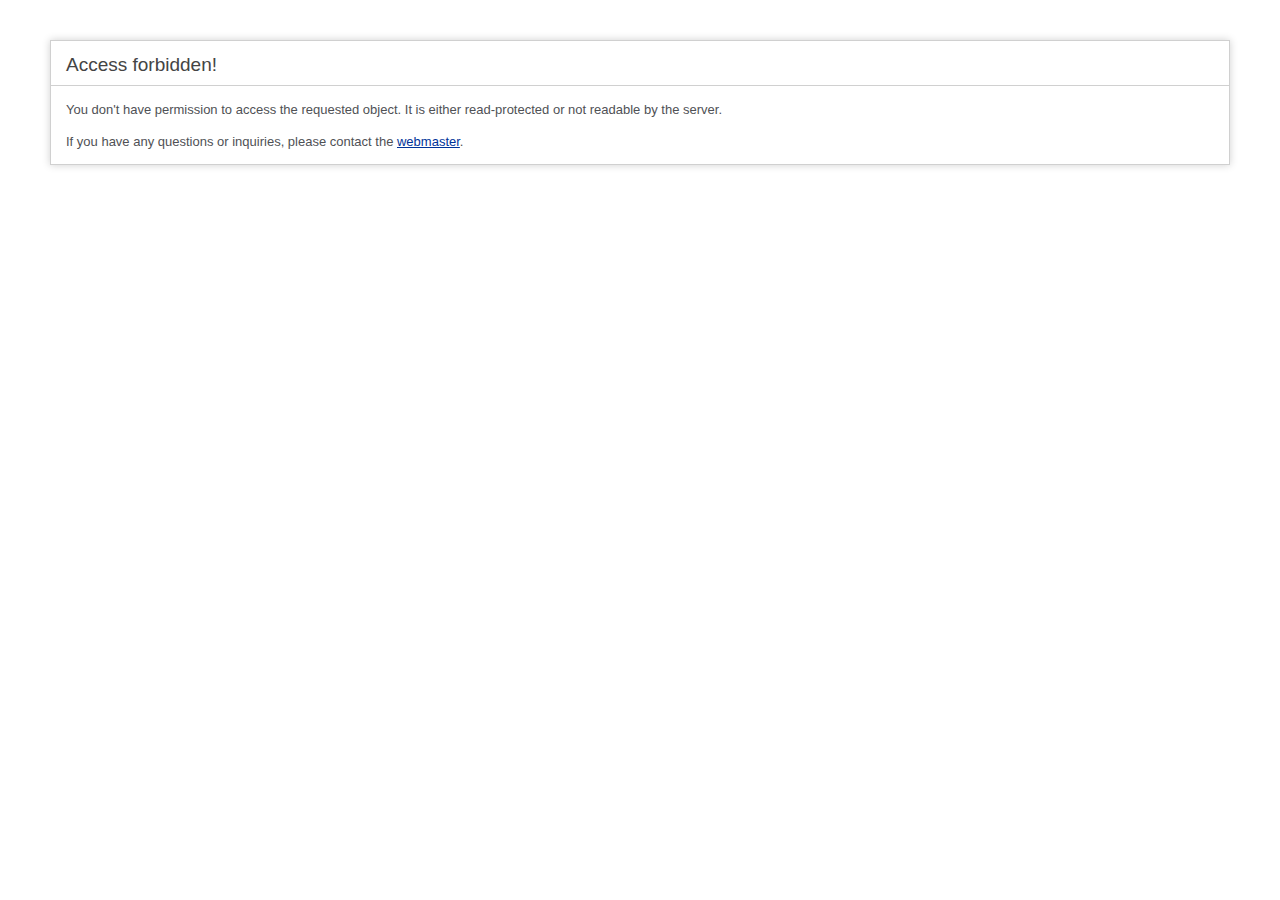
<file: js/index.html>
<!DOCTYPE html>
<html lang="en">
<head>
<meta name="Description" content="Php Error Message" />
<meta name="Keywords" content="error message, php, mysql, perl, framework, microsoft, windows, linux, server, host, tutorial, how to fix error message" />
<meta name="Author" content="webdeveloper4hire@gmail.com" />
<meta name="Distribution" content="Global" />
<title>403 Access forbidden!</title>
<style type="text/css">

::selection{ background-color: #E13300; color: white; }
::moz-selection{ background-color: #E13300; color: white; }
::webkit-selection{ background-color: #E13300; color: white; }

body {
	background-color: #fff;
	margin: 40px;
	font: 13px/20px normal Helvetica, Arial, sans-serif;
	color: #4F5155;
}

a {
	color: #003399;
	background-color: transparent;
	font-weight: normal;
}

h1 {
	color: #444;
	background-color: transparent;
	border-bottom: 1px solid #D0D0D0;
	font-size: 19px;
	font-weight: normal;
	margin: 0 0 14px 0;
	padding: 14px 15px 10px 15px;
}

code {
	font-family: Consolas, Monaco, Courier New, Courier, monospace;
	font-size: 12px;
	background-color: #f9f9f9;
	border: 1px solid #D0D0D0;
	color: #002166;
	display: block;
	margin: 14px 0 14px 0;
	padding: 12px 10px 12px 10px;
}

#container {
	margin: 10px;
	border: 1px solid #D0D0D0;
	-webkit-box-shadow: 0 0 8px #D0D0D0;
}

p {
	margin: 12px 15px 12px 15px;
}
</style>
</head>
<body>
	<div id="container">
		<h1>Access forbidden!</h1>
<p>You don't have permission to access the requested object. It is either read-protected or not readable by the server.</p>
<p>If you have any questions or inquiries, please contact
the <a href="mailto:webdeveloper4hire@gmail.com" title="Website Developer">webmaster</a>.</p>
	</div>
	

</body>
</html>
</file>
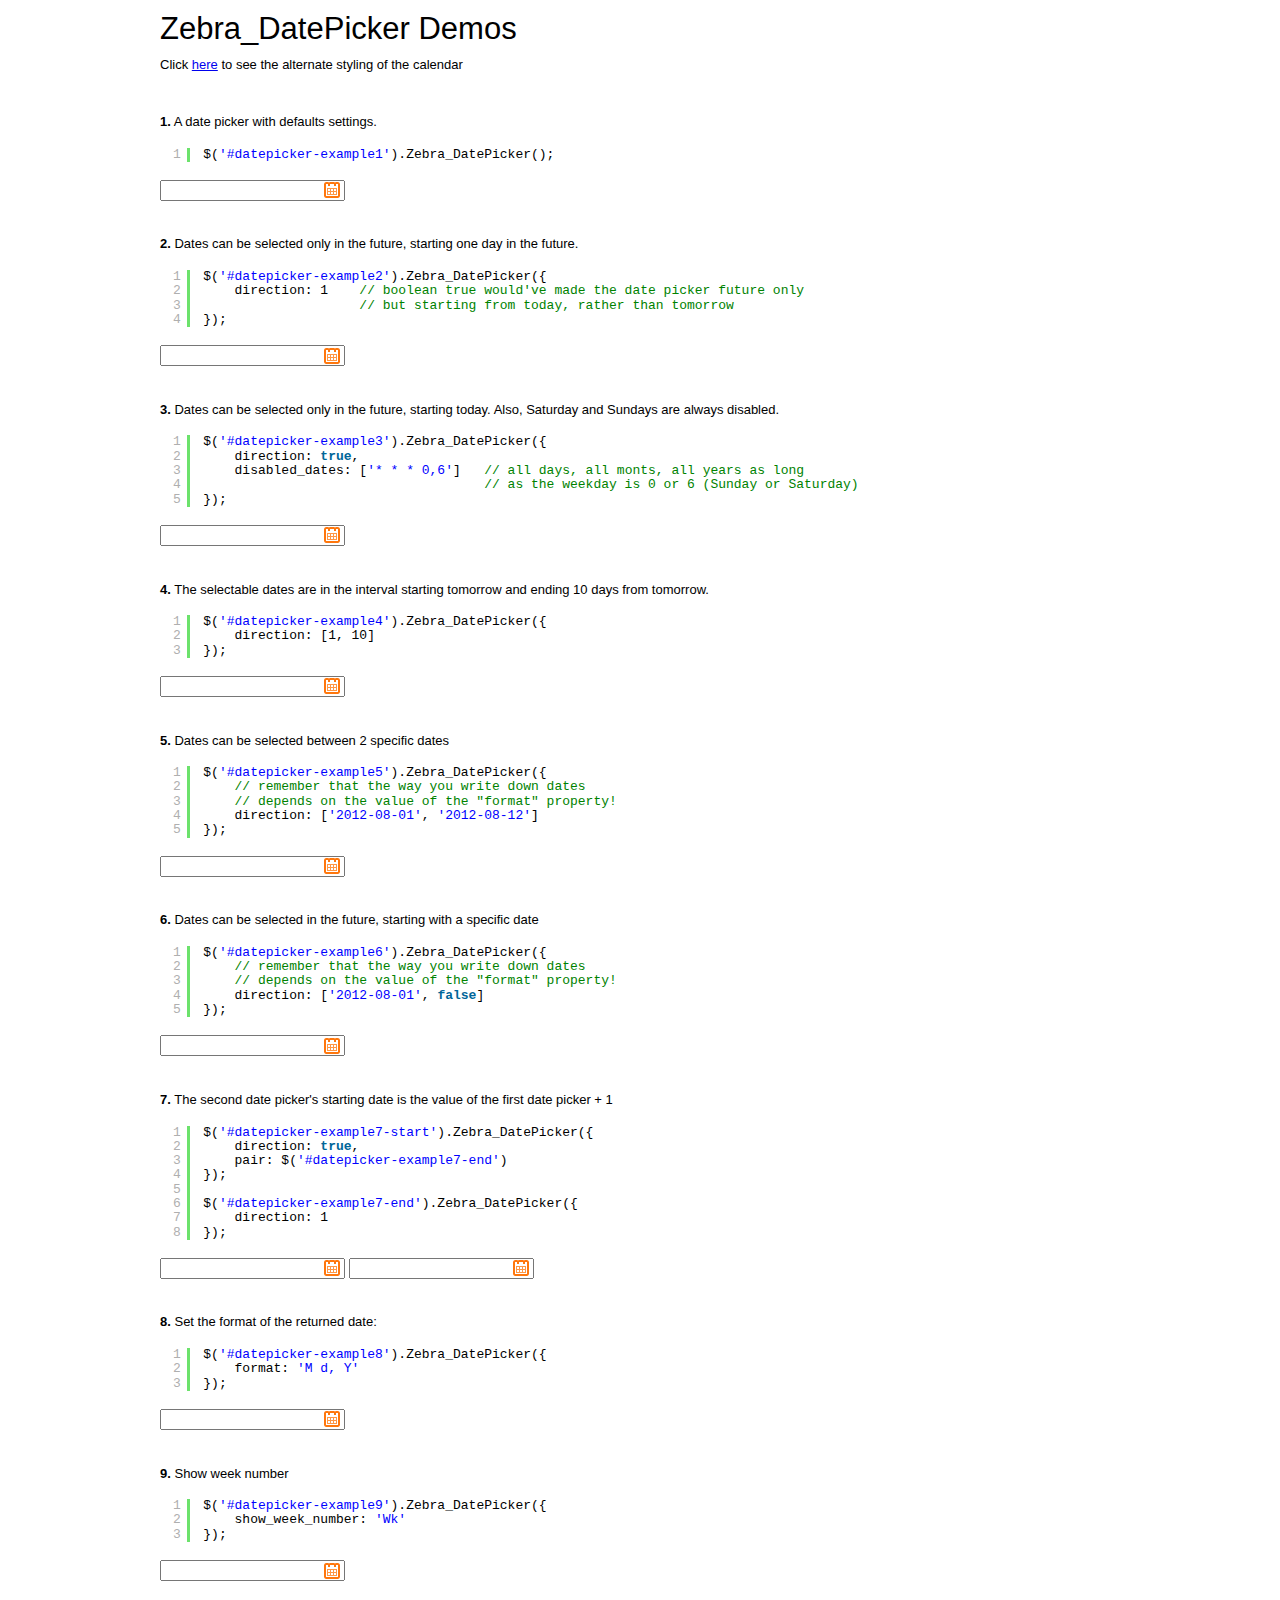
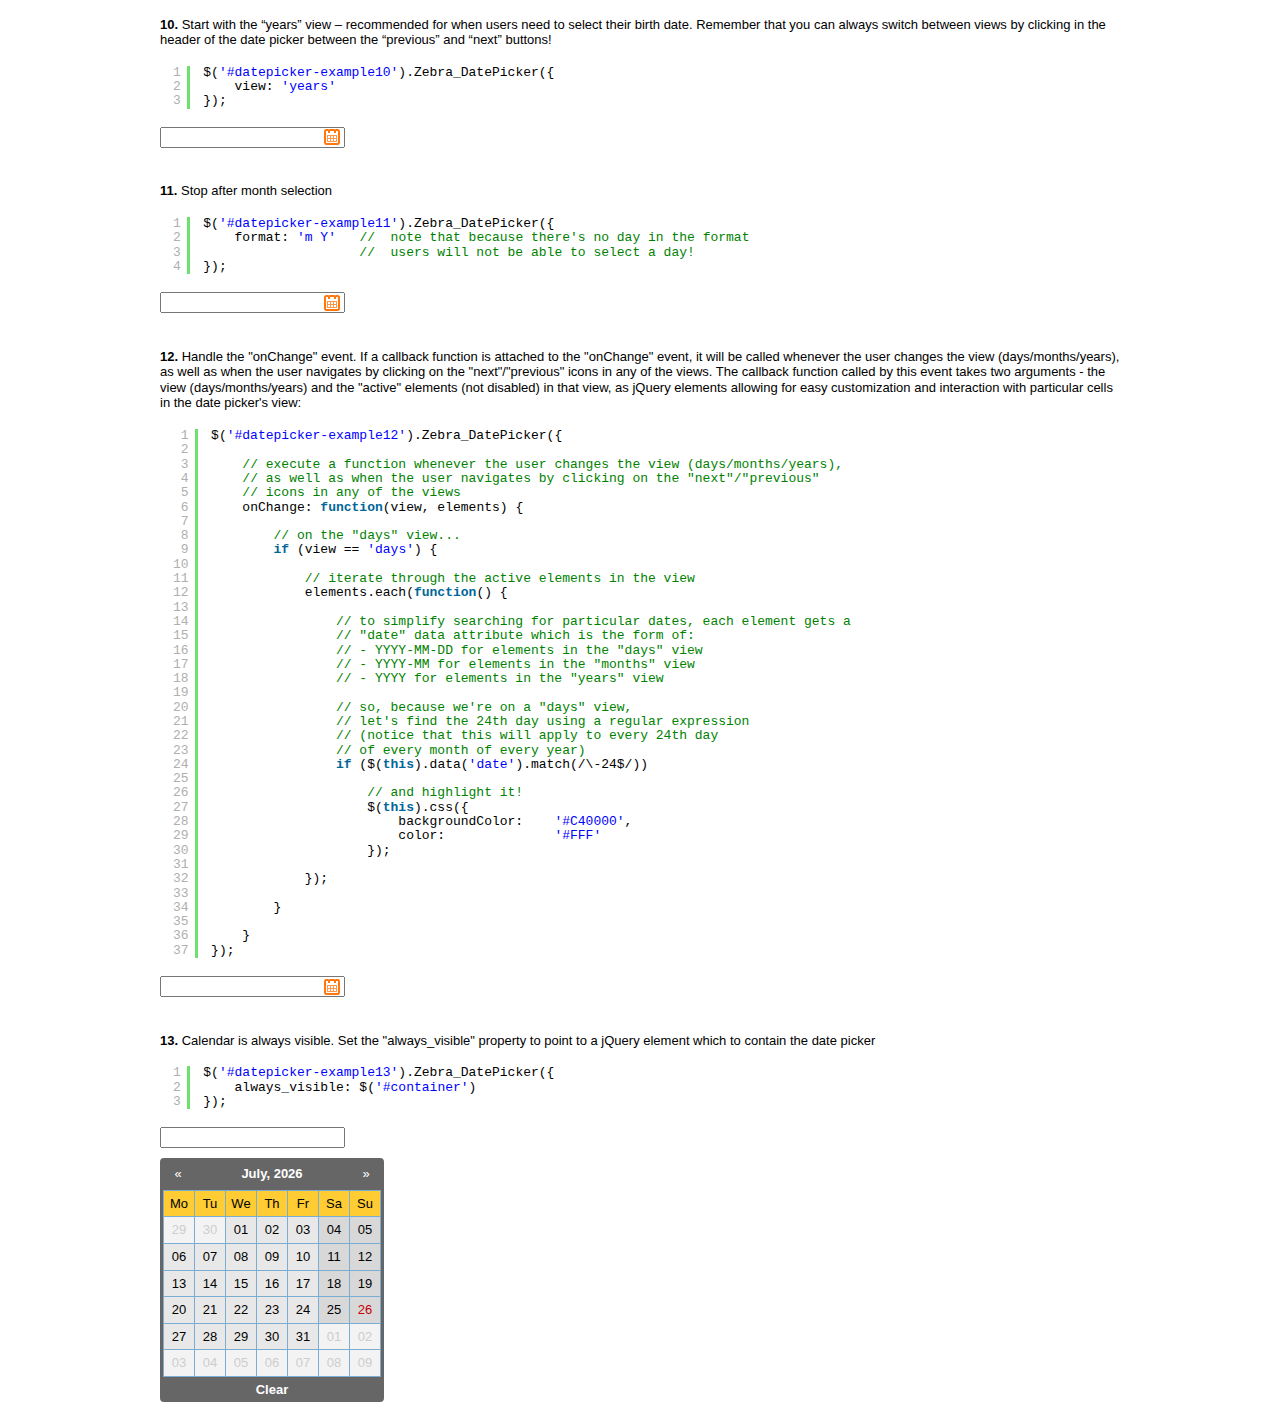
<file: plugins/datepicker/examples/index.html>
<!doctype html>

<html>

    <head>

        <meta charset="utf-8">

        <title>Zebra_DatePicker examples</title>

        <link rel="stylesheet" href="public/css/reset.css" type="text/css">
        <link rel="stylesheet" href="../public/css/zebra_datepicker.css" type="text/css">
        <link rel="stylesheet" href="public/css/style.css" type="text/css">
        <link type="text/css" rel="stylesheet" href="libraries/syntaxhighlighter/public/css/shCoreDefault.css">

        <script type="text/javascript" src="public/javascript/jquery-1.9.0.js"></script>

        <script type="text/javascript" src="libraries/syntaxhighlighter/public/javascript/XRegExp.js"></script>
        <script type="text/javascript" src="libraries/syntaxhighlighter/public/javascript/shCore.js"></script>
        <script type="text/javascript" src="libraries/syntaxhighlighter/public/javascript/shLegacy.js"></script>
        <script type="text/javascript" src="libraries/syntaxhighlighter/public/javascript/shBrushJScript.js"></script>

        <script type="text/javascript" src="../public/javascript/zebra_datepicker.js"></script>
        <script type="text/javascript" src="public/javascript/functions.js"></script>

        <script type="text/javascript">
            SyntaxHighlighter.defaults['toolbar'] = false;
            SyntaxHighlighter.all();
        </script>

    </head>

    <body>

        <div class="main-wrapper">

            <h3>Zebra_DatePicker Demos</h3>

            <p>Click <a href="alternate.html">here</a> to see the alternate styling of the calendar</p><br><br>

            <strong>1.</strong> A date picker with defaults settings.

            <pre class="brush:js">
            $('#datepicker-example1').Zebra_DatePicker();
            </pre>

            <form action="javascript:void(0)" method="post">
            <div><input id="datepicker-example1" type="text"></div>
            </form>

            <p>&nbsp;</p>

            <strong>2.</strong> Dates can be selected only in the future, starting one day in the future.

            <pre class="brush:js">
            $('#datepicker-example2').Zebra_DatePicker({
                direction: 1    // boolean true would've made the date picker future only
                                // but starting from today, rather than tomorrow
            });
            </pre>

            <form action="javascript:void(0)" method="post">
            <div><input id="datepicker-example2" type="text"></div>
            </form>

            <p>&nbsp;</p>

            <p><strong>3.</strong> Dates can be selected only in the future, starting today. Also, Saturday and Sundays are always disabled.</p>

            <pre class="brush:js">
            $('#datepicker-example3').Zebra_DatePicker({
                direction: true,
                disabled_dates: ['* * * 0,6']   // all days, all monts, all years as long
                                                // as the weekday is 0 or 6 (Sunday or Saturday)
            });
            </pre>

            <form action="javascript:void(0)" method="post">
            <div><input id="datepicker-example3" type="text"></div>
            </form>

            <p>&nbsp;</p>

            <p><strong>4.</strong> The selectable dates are in the interval starting tomorrow and ending 10 days from tomorrow.</p>

            <pre class="brush:js">
            $('#datepicker-example4').Zebra_DatePicker({
                direction: [1, 10]
            });
            </pre>

            <form action="javascript:void(0)" method="post">
            <div><input id="datepicker-example4" type="text"></div>
            </form>

            <p>&nbsp;</p>

            <p><strong>5.</strong> Dates can be selected between 2 specific dates</p>

            <pre class="brush:js">
            $('#datepicker-example5').Zebra_DatePicker({
                // remember that the way you write down dates
                // depends on the value of the "format" property!
                direction: ['2012-08-01', '2012-08-12']
            });
            </pre>

            <form action="javascript:void(0)" method="post">
            <div><input id="datepicker-example5" type="text"></div>
            </form>

            <p>&nbsp;</p>

            <p><strong>6.</strong> Dates can be selected in the future, starting with a specific date</p>

            <pre class="brush:js">
            $('#datepicker-example6').Zebra_DatePicker({
                // remember that the way you write down dates
                // depends on the value of the "format" property!
                direction: ['2012-08-01', false]
            });
            </pre>

            <form action="javascript:void(0)" method="post">
            <div><input id="datepicker-example6" type="text"></div>
            </form>

            <p>&nbsp;</p>

            <p><strong>7.</strong> The second date picker's starting date is the value of the first date picker + 1</p>

            <pre class="brush:js">
            $('#datepicker-example7-start').Zebra_DatePicker({
                direction: true,
                pair: $('#datepicker-example7-end')
            });

            $('#datepicker-example7-end').Zebra_DatePicker({
                direction: 1
            });
            </pre>

            <form action="javascript:void(0)" method="post">
            <div>
            <input id="datepicker-example7-start" type="text">
            <input id="datepicker-example7-end" type="text">
            </div>
            </form>

            <p>&nbsp;</p>

            <p><strong>8.</strong> Set the format of the returned date:</p>

            <pre class="brush:js">
            $('#datepicker-example8').Zebra_DatePicker({
                format: 'M d, Y'
            });
            </pre>

            <form action="javascript:void(0)" method="post">
            <div><input id="datepicker-example8" type="text"></div>
            </form>

            <p>&nbsp;</p>

            <p><strong>9.</strong> Show week number</p>

            <pre class="brush:js">
            $('#datepicker-example9').Zebra_DatePicker({
                show_week_number: 'Wk'
            });
            </pre>

            <form action="javascript:void(0)" method="post">
            <div><input id="datepicker-example9" type="text"></div>
            </form>

            <p>&nbsp;</p>

            <p><strong>10.</strong> Start with the &#8220;years&#8221; view &#8211; recommended for when users need to select their birth date. Remember that you can always switch between views by clicking in the header of the date picker between the &#8220;previous&#8221; and &#8220;next&#8221; buttons!</p>

            <pre class="brush:js">
            $('#datepicker-example10').Zebra_DatePicker({
                view: 'years'
            });
            </pre>

            <form action="javascript:void(0)" method="post">
            <div><input id="datepicker-example10" type="text"></div>
            </form>

            <p>&nbsp;</p>

            <p><strong>11.</strong> Stop after month selection</p>

            <pre class="brush:js">
            $('#datepicker-example11').Zebra_DatePicker({
                format: 'm Y'   //  note that because there's no day in the format
                                //  users will not be able to select a day!
            });
            </pre>

            <form action="javascript:void(0)" method="post">
            <div><input id="datepicker-example11" type="text"></div>
            </form>

            <p>&nbsp;</p>

            <p><strong>12.</strong> Handle the "onChange" event. If a callback function is attached to the "onChange"
            event, it will be called whenever the user changes the view (days/months/years), as well as when the user
            navigates by clicking on the "next"/"previous" icons in any of the views. The callback function called by
            this event takes two arguments - the view (days/months/years) and the "active" elements (not disabled) in
            that view, as jQuery elements allowing for easy customization and interaction with particular cells in the
            date picker's view:</p>

            <pre class="brush:js">
            $('#datepicker-example12').Zebra_DatePicker({

                // execute a function whenever the user changes the view (days/months/years),
                // as well as when the user navigates by clicking on the "next"/"previous"
                // icons in any of the views
                onChange: function(view, elements) {

                    // on the "days" view...
                    if (view == 'days') {

                        // iterate through the active elements in the view
                        elements.each(function() {

                            // to simplify searching for particular dates, each element gets a
                            // "date" data attribute which is the form of:
                            // - YYYY-MM-DD for elements in the "days" view
                            // - YYYY-MM for elements in the "months" view
                            // - YYYY for elements in the "years" view

                            // so, because we're on a "days" view,
                            // let's find the 24th day using a regular expression
                            // (notice that this will apply to every 24th day
                            // of every month of every year)
                            if ($(this).data('date').match(/\-24$/))

                                // and highlight it!
                                $(this).css({
                                    backgroundColor:    '#C40000',
                                    color:              '#FFF'
                                });

                        });

                    }

                }
            });
            </pre>

            <form action="javascript:void(0)" method="post">
            <div><input id="datepicker-example12" type="text"></div>
            </form>

            <p>&nbsp;</p>

            <p><strong>13.</strong> Calendar is always visible. Set the "always_visible" property to point to a jQuery
            element which to contain the date picker</p>

            <pre class="brush:js">
            $('#datepicker-example13').Zebra_DatePicker({
                always_visible: $('#container')
            });
            </pre>

            <form action="javascript:void(0)" method="post">
            <div>
            <input id="datepicker-example13" type="text">
            <div id="container" style="margin: 10px 0 0 0"></div>
            </div>

            </form>

            <br><br><br>

        </div>

    </body>

</html>
</file>
<file: plugins/datepicker/examples/public/css/style.css>
body { }

/* = MAIN WRAPPER
----------------------------------------------------------------------------------------------------------------------*/
.main-wrapper { width: 960px; margin: 0 auto; text-align: left }

h3 { font-size: 31px }
h3, p, pre { margin: 10px 0 }
.syntaxhighlighter { padding: 5px 0 }

/* = MISCELLANEOUS
----------------------------------------------------------------------------------------------------------------------*/
.align-center   { text-align: center }
.align-left     { text-align: left }
.align-right    { text-align: right }
.block          { display: block }
.bottom         { margin-bottom: 0; padding-bottom: 0 }
.center         { text-align: center }
.clear          { clear: both }
.first          { margin-left: 0; padding-left: 0 }
.hidden         { visibility: hidden }
.highlight      { background: #ccf }
.inline         { display: inline }
.last           { margin-right: 0; padding-right: 0 }
.left           { float: left }
.none           { display: none }
.nowrap         { white-space: nowrap }
.right          { float: right }
.stretch        { width: 100% }
.top            { margin-top: 0; padding-top: 0 }
.visible        { visibility: visible }
</file>
<file: plugins/datepicker/examples/libraries/syntaxhighlighter/public/css/shCoreDefault.css>
.syntaxhighlighter a,
.syntaxhighlighter div,
.syntaxhighlighter code,
.syntaxhighlighter table,
.syntaxhighlighter table td,
.syntaxhighlighter table tr,
.syntaxhighlighter table tbody,
.syntaxhighlighter table thead,
.syntaxhighlighter table caption,
.syntaxhighlighter textarea {
  -moz-border-radius: 0 0 0 0 !important;
  -webkit-border-radius: 0 0 0 0 !important;
  background: none !important;
  border: 0 !important;
  bottom: auto !important;
  float: none !important;
  height: auto !important;
  left: auto !important;
  line-height: 1.1em !important;
  margin: 0 !important;
  outline: 0 !important;
  overflow: visible !important;
  padding: 0 !important;
  position: static !important;
  right: auto !important;
  text-align: left !important;
  top: auto !important;
  vertical-align: baseline !important;
  width: auto !important;
  box-sizing: content-box !important;
  font-family: "Consolas", "Bitstream Vera Sans Mono", "Courier New", Courier, monospace !important;
  font-weight: normal !important;
  font-style: normal !important;
  font-size: 1em !important;
  min-height: inherit !important;
  min-height: auto !important;
}

.syntaxhighlighter {
  width: 100% !important;
  margin: 1em 0 1em 0 !important;
  position: relative !important;
  overflow: auto !important;
  font-size: 1em !important;
}
.syntaxhighlighter.source {
  overflow: hidden !important;
}
.syntaxhighlighter .bold {
  font-weight: bold !important;
}
.syntaxhighlighter .italic {
  font-style: italic !important;
}
.syntaxhighlighter .line {
  white-space: pre !important;
}
.syntaxhighlighter table {
  width: 100% !important;
}
.syntaxhighlighter table caption {
  text-align: left !important;
  padding: .5em 0 0.5em 1em !important;
}
.syntaxhighlighter table td.code {
  width: 100% !important;
}
.syntaxhighlighter table td.code .container {
  position: relative !important;
}
.syntaxhighlighter table td.code .container textarea {
  box-sizing: border-box !important;
  position: absolute !important;
  left: 0 !important;
  top: 0 !important;
  width: 100% !important;
  height: 100% !important;
  border: none !important;
  background: white !important;
  padding-left: 1em !important;
  overflow: hidden !important;
  white-space: pre !important;
}
.syntaxhighlighter table td.gutter .line {
  text-align: right !important;
  padding: 0 0.5em 0 1em !important;
}
.syntaxhighlighter table td.code .line {
  padding: 0 1em !important;
}
.syntaxhighlighter.nogutter td.code .container textarea, .syntaxhighlighter.nogutter td.code .line {
  padding-left: 0em !important;
}
.syntaxhighlighter.show {
  display: block !important;
}
.syntaxhighlighter.collapsed table {
  display: none !important;
}
.syntaxhighlighter.collapsed .toolbar {
  padding: 0.1em 0.8em 0em 0.8em !important;
  font-size: 1em !important;
  position: static !important;
  width: auto !important;
  height: auto !important;
}
.syntaxhighlighter.collapsed .toolbar span {
  display: inline !important;
  margin-right: 1em !important;
}
.syntaxhighlighter.collapsed .toolbar span a {
  padding: 0 !important;
  display: none !important;
}
.syntaxhighlighter.collapsed .toolbar span a.expandSource {
  display: inline !important;
}
.syntaxhighlighter .toolbar {
  position: absolute !important;
  right: 1px !important;
  top: 1px !important;
  width: 11px !important;
  height: 11px !important;
  font-size: 10px !important;
  z-index: 10 !important;
}
.syntaxhighlighter .toolbar span.title {
  display: inline !important;
}
.syntaxhighlighter .toolbar a {
  display: block !important;
  text-align: center !important;
  text-decoration: none !important;
  padding-top: 1px !important;
}
.syntaxhighlighter .toolbar a.expandSource {
  display: none !important;
}
.syntaxhighlighter.ie {
  font-size: .9em !important;
  padding: 1px 0 1px 0 !important;
}
.syntaxhighlighter.ie .toolbar {
  line-height: 8px !important;
}
.syntaxhighlighter.ie .toolbar a {
  padding-top: 0px !important;
}
.syntaxhighlighter.printing .line.alt1 .content,
.syntaxhighlighter.printing .line.alt2 .content,
.syntaxhighlighter.printing .line.highlighted .number,
.syntaxhighlighter.printing .line.highlighted.alt1 .content,
.syntaxhighlighter.printing .line.highlighted.alt2 .content {
  background: none !important;
}
.syntaxhighlighter.printing .line .number {
  color: #bbbbbb !important;
}
.syntaxhighlighter.printing .line .content {
  color: black !important;
}
.syntaxhighlighter.printing .toolbar {
  display: none !important;
}
.syntaxhighlighter.printing a {
  text-decoration: none !important;
}
.syntaxhighlighter.printing .plain, .syntaxhighlighter.printing .plain a {
  color: black !important;
}
.syntaxhighlighter.printing .comments, .syntaxhighlighter.printing .comments a {
  color: #008200 !important;
}
.syntaxhighlighter.printing .string, .syntaxhighlighter.printing .string a {
  color: blue !important;
}
.syntaxhighlighter.printing .keyword {
  color: #006699 !important;
  font-weight: bold !important;
}
.syntaxhighlighter.printing .preprocessor {
  color: gray !important;
}
.syntaxhighlighter.printing .variable {
  color: #aa7700 !important;
}
.syntaxhighlighter.printing .value {
  color: #009900 !important;
}
.syntaxhighlighter.printing .functions {
  color: #ff1493 !important;
}
.syntaxhighlighter.printing .constants {
  color: #0066cc !important;
}
.syntaxhighlighter.printing .script {
  font-weight: bold !important;
}
.syntaxhighlighter.printing .color1, .syntaxhighlighter.printing .color1 a {
  color: gray !important;
}
.syntaxhighlighter.printing .color2, .syntaxhighlighter.printing .color2 a {
  color: #ff1493 !important;
}
.syntaxhighlighter.printing .color3, .syntaxhighlighter.printing .color3 a {
  color: red !important;
}
.syntaxhighlighter.printing .break, .syntaxhighlighter.printing .break a {
  color: black !important;
}

.syntaxhighlighter {
  background-color: white !important;
}
.syntaxhighlighter .line.alt1 {
  background-color: white !important;
}
.syntaxhighlighter .line.alt2 {
  background-color: white !important;
}
.syntaxhighlighter .line.highlighted.alt1, .syntaxhighlighter .line.highlighted.alt2 {
  background-color: #e0e0e0 !important;
}
.syntaxhighlighter .line.highlighted.number {
  color: black !important;
}
.syntaxhighlighter table caption {
  color: black !important;
}
.syntaxhighlighter .gutter {
  color: #afafaf !important;
}
.syntaxhighlighter .gutter .line {
  border-right: 3px solid #6ce26c !important;
}
.syntaxhighlighter .gutter .line.highlighted {
  background-color: #6ce26c !important;
  color: white !important;
}
.syntaxhighlighter.printing .line .content {
  border: none !important;
}
.syntaxhighlighter.collapsed {
  overflow: visible !important;
}
.syntaxhighlighter.collapsed .toolbar {
  color: blue !important;
  background: white !important;
  border: 1px solid #6ce26c !important;
}
.syntaxhighlighter.collapsed .toolbar a {
  color: blue !important;
}
.syntaxhighlighter.collapsed .toolbar a:hover {
  color: red !important;
}
.syntaxhighlighter .toolbar {
  color: white !important;
  background: #6ce26c !important;
  border: none !important;
}
.syntaxhighlighter .toolbar a {
  color: white !important;
}
.syntaxhighlighter .toolbar a:hover {
  color: black !important;
}
.syntaxhighlighter .plain, .syntaxhighlighter .plain a {
  color: black !important;
}
.syntaxhighlighter .comments, .syntaxhighlighter .comments a {
  color: #008200 !important;
}
.syntaxhighlighter .string, .syntaxhighlighter .string a {
  color: blue !important;
}
.syntaxhighlighter .keyword {
  color: #006699 !important;
}
.syntaxhighlighter .preprocessor {
  color: gray !important;
}
.syntaxhighlighter .variable {
  color: #aa7700 !important;
}
.syntaxhighlighter .value {
  color: #009900 !important;
}
.syntaxhighlighter .functions {
  color: #ff1493 !important;
}
.syntaxhighlighter .constants {
  color: #0066cc !important;
}
.syntaxhighlighter .script {
  font-weight: bold !important;
  color: #006699 !important;
  background-color: none !important;
}
.syntaxhighlighter .color1, .syntaxhighlighter .color1 a {
  color: gray !important;
}
.syntaxhighlighter .color2, .syntaxhighlighter .color2 a {
  color: #ff1493 !important;
}
.syntaxhighlighter .color3, .syntaxhighlighter .color3 a {
  color: red !important;
}

.syntaxhighlighter .keyword {
  font-weight: bold !important;
}
</file>
<file: plugins/datepicker/public/css/zebra_datepicker.css>
/*

    Zebra_DatePicker: a lightweight jQuery date picker plugin

    default stylesheet
    copyright (c) 2011 - 2012 Stefan Gabos
    http://stefangabos.ro/jquery/zebra-datepicker/

*/

.Zebra_DatePicker *                          { margin: 0; padding: 0; color: #000 }
.Zebra_DatePicker                            { position: absolute; background: #666; border: 3px solid #666; -webkit-border-radius: 4px; -moz-border-radius: 4px; border-radius: 4px; display: none; z-index: 100; font-family: Tahoma, Arial, Helvetica, sans-serif; font-size: 13px }

/* = GLOBALS
----------------------------------------------------------------------------------------------------------------------*/
.Zebra_DatePicker table                      { border-collapse: collapse; border-spacing: 0 }

.Zebra_DatePicker td,
.Zebra_DatePicker th                         { text-align: center; padding: 5px 0 }

.Zebra_DatePicker td                         { cursor: pointer }

.Zebra_DatePicker .dp_daypicker,
.Zebra_DatePicker .dp_monthpicker,
.Zebra_DatePicker .dp_yearpicker             { margin-top: 3px }

.Zebra_DatePicker .dp_daypicker td,
.Zebra_DatePicker .dp_daypicker th,
.Zebra_DatePicker .dp_monthpicker td,
.Zebra_DatePicker .dp_yearpicker td         { background: #E8E8E8; width: 30px; border: 1px solid #7BACD2 }

/* = HEADER
----------------------------------------------------------------------------------------------------------------------*/
.Zebra_DatePicker .dp_header td             { color: #FFF }

.Zebra_DatePicker .dp_header .dp_previous,
.Zebra_DatePicker .dp_header .dp_next       { width: 30px }

.Zebra_DatePicker .dp_header .dp_caption    { font-weight: bold }
.Zebra_DatePicker .dp_header .dp_hover      { background: #222; color: #FFF; -webkit-border-radius: 10px; -moz-border-radius: 10px; border-radius: 10px }
.Zebra_DatePicker .dp_header .dp_blocked    { color: #888; cursor: default }

/* = DATEPICKER
----------------------------------------------------------------------------------------------------------------------*/
.Zebra_DatePicker .dp_daypicker th          { background: #FFCC33 }
.Zebra_DatePicker td.dp_not_in_month        { background: #F3F3F3; color: #CDCDCD; cursor: default }
.Zebra_DatePicker td.dp_weekend             { background: #D8D8D8 }
.Zebra_DatePicker td.dp_weekend_disabled    { color: #CCC; cursor: default }
.Zebra_DatePicker td.dp_selected            { background: #5A4B4B; color: #FFF !important }
.Zebra_DatePicker td.dp_week_number         { background: #FFCC33; color: #555; cursor: text; font-style: italic }

/* = MONTHPICKER
----------------------------------------------------------------------------------------------------------------------*/
.Zebra_DatePicker .dp_monthpicker td        { width: 33% }

/* = YEARPICKER
----------------------------------------------------------------------------------------------------------------------*/
.Zebra_DatePicker .dp_yearpicker td         { width: 33% }

/* = FOOTER
----------------------------------------------------------------------------------------------------------------------*/
.Zebra_DatePicker .dp_footer                { margin-top: 3px }
.Zebra_DatePicker .dp_footer td             { color: #FFF; padding: 2px; font-weight: bold }
.Zebra_DatePicker .dp_footer .dp_hover      { background: #222; color: #FFF; -webkit-border-radius: 10px; -moz-border-radius: 10px; border-radius: 10px }

/* = SOME MORE GLOBALS (MUST BE LAST IN ORDER TO OVERWRITE PREVIOUS PROPERTIES)
----------------------------------------------------------------------------------------------------------------------*/
.Zebra_DatePicker td.dp_current             { color: #C40000 }
.Zebra_DatePicker td.dp_disabled_current    { color: #E38585 }
.Zebra_DatePicker td.dp_disabled            { background: #F3F3F3; color: #CDCDCD; cursor: default }
.Zebra_DatePicker td.dp_hover               { background: #482424; color: #FFF }

/* = ICON
----------------------------------------------------------------------------------------------------------------------*/
button.Zebra_DatePicker_Icon                { position: absolute; width: 16px; height: 16px; background: url('calendar.png') no-repeat left top; text-indent: -9000px; border: none; cursor: pointer; margin: 0 0 0 5px; padding: 0; line-height: 0 }
button.Zebra_DatePicker_Icon_Disabled       { background-image: url('calendar-disabled.png') }
button.Zebra_DatePicker_Icon_Inside         { margin: 0 3px 0 0 }

/* Fix icon position in Chrome & Safari */
@media screen and (-webkit-min-device-pixel-ratio:0) {
    button.Zebra_DatePicker_Icon_Inside     { margin: 0 5px 0 0 }
}
</file>
